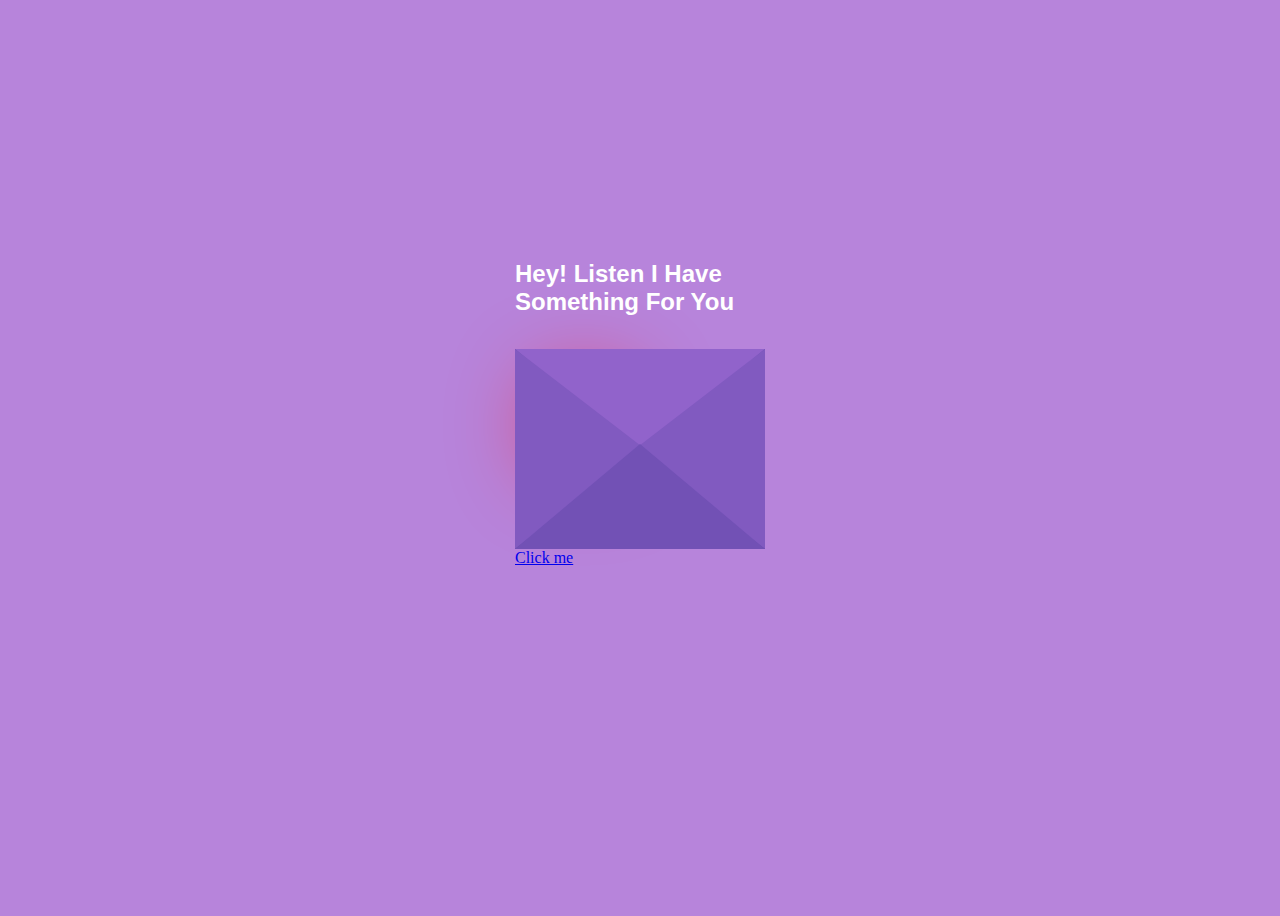
<file: index.html>
<!DOCTYPE html>
<html lang="en">
  <head>
    <meta charset="UTF-8" />
    <meta name="viewport" content="width=device-width, initial-scale=1.0" />
    <title>Butterfly</title>
    <link rel="stylesheet" href="Style3.css" />
  </head>
  <body>
    <div class="envelope">
      <div class="back"></div>
      <div class="letter">
        <div class="heart"></div>
        <div class="text">
          <p>
            I want to say 
            many things but, 
            i can't express so i made <br />
            this for you.
           Now click at @click me </br>
           at the bottom of this envelope
          </p>
        </div>
      </div>
      <div class="front"></div>
      <div class="top"></div>
      <div class="shadow"></div>
      <div class="text1">
        <h2>Hey! Listen I Have Something For You</h2>
      </div>
      <!-- Move the link to the top left -->
      <div class="top-left-link">
        <a href="letter.html">Click me</a>
      </div>
    </div>
  </body>
</html>
</file>
<file: Style3.css>
body {
  display: flex;
  align-items: center;
  justify-content: center;
  height: 100vh;
  background: #b784db;
}
.envelope {
  position: relative;
  cursor: pointer;
}

.back {
  position: relative;
  width: 250px;
  height: 200px;
  background: #6247aa;
}
.front {
  position: absolute;
  border-right: 130px solid #815ac0;
  border-top: 100px solid transparent;
  border-bottom: 100px solid transparent;
  height: 0;
  width: 0;
  top: 0;
  left: 120px;
  z-index: 3;
}
.front:before {
  content: "";
  position: absolute;
  border-left: 130px solid #815ac0;
  border-top: 100px solid transparent;
  border-bottom: 100px solid transparent;
  height: 0;
  width: 0;
  top: -100px;
  left: -120px;
}
.front:after {
  content: "";
  position: absolute;
  border-bottom: 105px solid #7251b5;
  border-left: 125px solid transparent;
  border-right: 125px solid transparent;
  height: 0;
  width: 0;
  top: -5px;
  left: -120px;
}
.top {
  position: absolute;
  border-top: 105px solid #9163cb;
  border-left: 125px solid transparent;
  border-right: 125px solid transparent;
  height: 0;
  width: 0;
  top: 0;
  transform-origin: top;
  transition: 0.4s;
}
.envelope:hover .top {
  transform: rotateX(160deg);
}
.letter {
  position: absolute;
  background: white;
  width: 230px;
  height: 180px;
  top: 10px;
  left: 10px;
  transition: 0.2s;
}
.envelope:hover .letter {
  transform: translateY(-100px);
  z-index: 2;
}
.text1 {
  position: absolute;
  color: white;
  font-family: sans-serif;
  top: -50%;
}
.text {
  text-align: center;
  font-size: 11px;
  font-family: Arial, Helvetica, sans-serif;
  margin-top: 20px;
  font-weight: bold;
  color: black;
  position: relative;
  top: -20px;
  left: 20px;
}

/*---heart -----*/
.heart {
  background-color: red;
  height: 70px;
  width: 70px;
  position: relative;
  top: 20px;
  left: 20px;
  transform: rotate(-45deg);
  box-shadow: -5px 10px 90px red;
  animation: untoldcoding 0.8s linear infinite;
}

@keyframes untoldcoding {
  0% {
    transform: rotate(-45deg) scale(1.05);
  }
  70% {
    transform: rotate(-45deg) scale(1);
  }
  100% {
    transform: rotate(-45deg) scale(0.8);
  }
}
.heart:before {
  content: "";
  position: absolute;
  height: 70px;
  width: 70px;
  background-color: red;
  top: -40px;
  border-radius: 50px;
}
.heart:after {
  content: "";
  position: absolute;
  height: 70px;
  width: 70px;
  background-color: red;
  right: -40px;
  border-radius: 50px;
}
</file>
